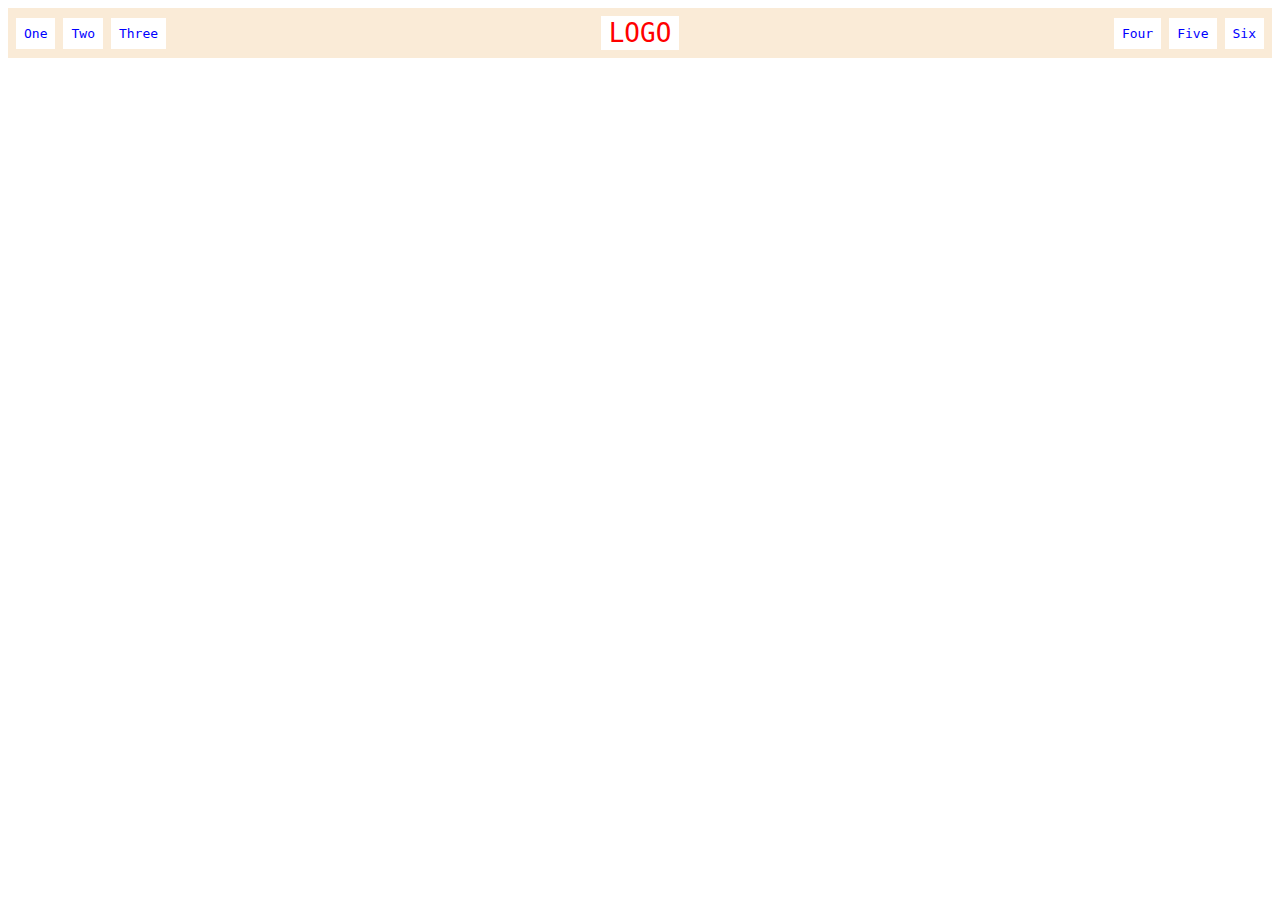
<file: index.html>
<!DOCTYPE html>
<html lang="en">
    <head>
        <meta charset="utf-8">
        <title>header practice</title>
        <link rel="stylesheet" href="style.css">
    </head> 
      <body>
       <div class="header">
           <ul>
           <li class="item"> One</li>  
           <li class="item"> Two</li>
           <li class="item"> Three</li>
          </ul>
           <div class="selected"> LOGO</div>
           <ul>
           <li class="item"> Four</li>
           <li class="item"> Five</li>
           <li class="item"> Six</li>
          </ul>
       </div>
      </body>
      </html>
</file>
<file: style.css>
.header {
    font-family: monospace;
    background-color: antiquewhite;
    display: flex;
    justify-content: space-between;
    align-items: center;
    padding: 8px;
}
ul {
    display: flex;
    list-style-type: none;
    margin: 0;
    padding: 0;
    gap: 8px;
}
li {
    background-color: white;
    color: blue;
    padding: 8px;
}
.selected {
    color: red;
    background-color: white;
    font-size: 2em;
    padding: 2px 8px;
}
</file>
